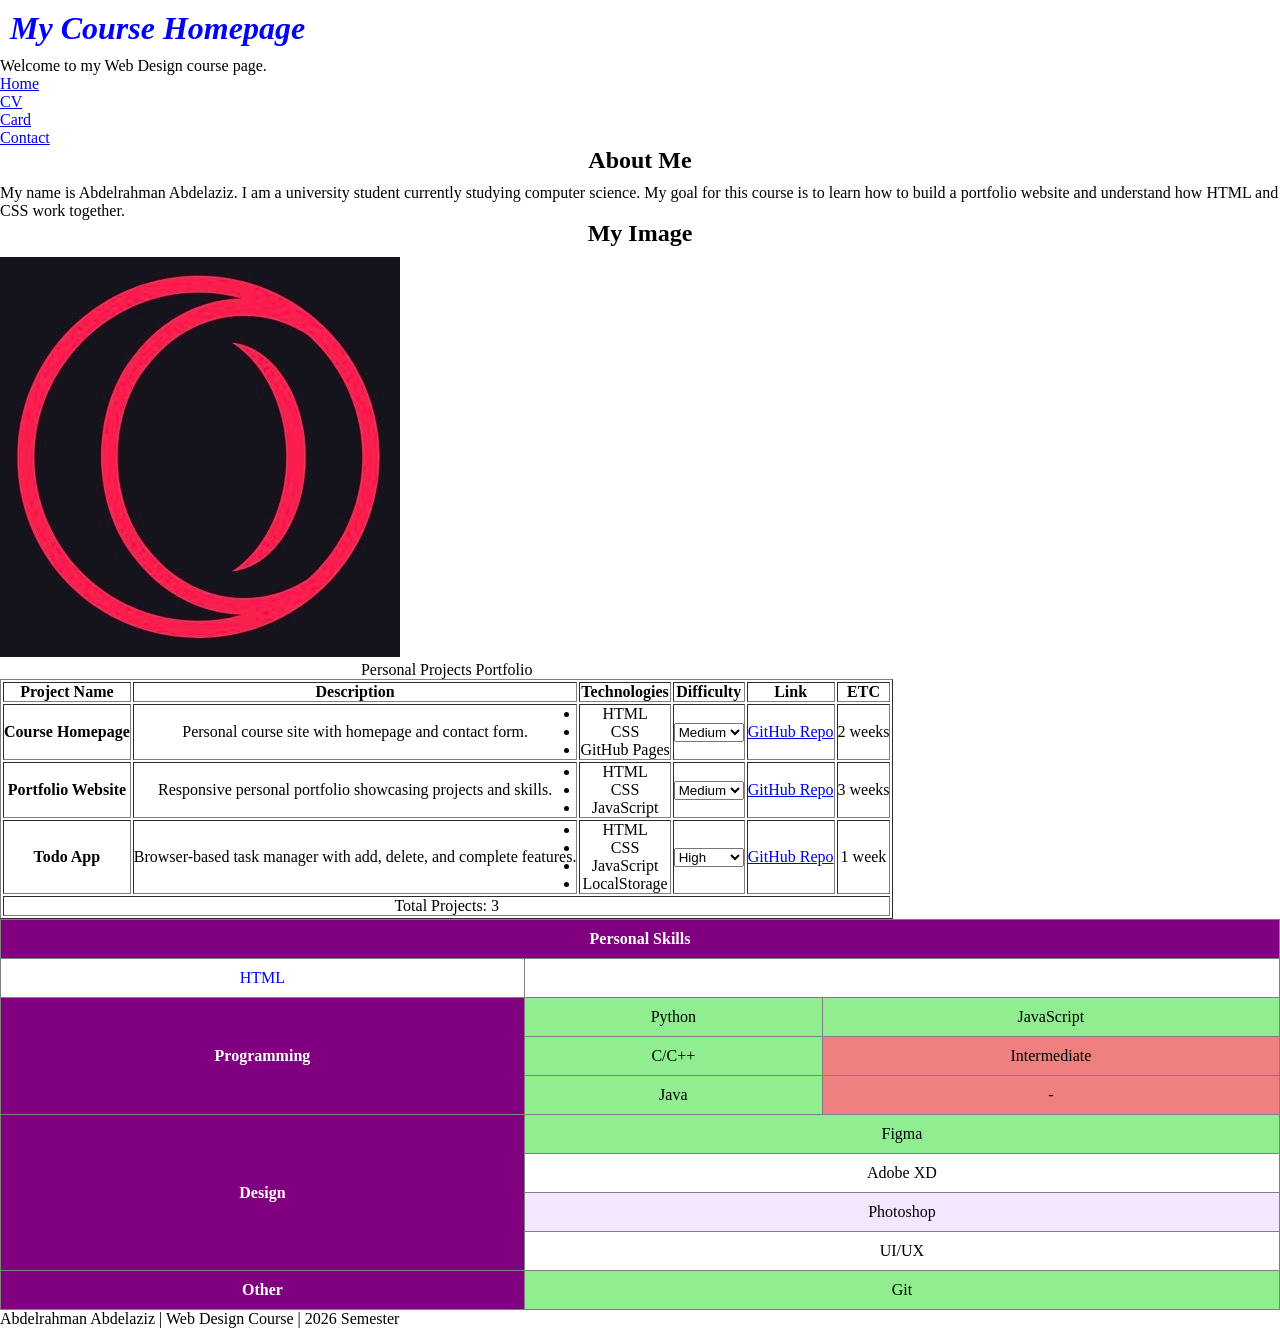
<file: index.html>
<!DOCTYPE html>
<html lang="en">
<head>
    <meta charset="UTF-8">
    <meta name="viewport" content="width=device-width, initial-scale=1.0">
    <title>My Course Homepage</title>
</head>
<style>
td {
    text-align: center;
}
</style>
<link rel="stylesheet" href="style.css">
<body>

<header>
    <h1>My Course Homepage</h1>
    <p>Welcome to my Web Design course page.</p>
</header>

<nav aria-label="Main navigation">
    <ul>
        <li><a href="#">Home</a></li>
        <li><a href="cv.html">CV</a></li>
        <li><a href="card.html">Card</a></li>
        <li><a href="contact.html">Contact</a></li>
    </ul>
</nav>

<main id="main-content">

<section>
    <h2>About Me</h2>
    <p>
        My name is Abdelrahman Abdelaziz. I am a university student currently studying computer science.
        My goal for this course is to learn how to build a portfolio website and understand how HTML and CSS work together.
    </p>
</section>

<section>
    <h2>My Image</h2>
    <img src="opera logo.jpg" alt="Simple avatar icon representing a student profile">
</section>

</main>
<table border="1">
  <caption>Personal Projects Portfolio</caption>
  <thead>
    <tr>
      <th scope="col">Project Name</th>
      <th scope="col">Description</th>
      <th scope="col">Technologies</th>
      <th scope="col">Difficulty</th>
      <th scope="col">Link</th>
      <th scope="col">ETC</th>
    </tr>
  </thead>
  <tbody>
    <tr>
      <th scope="row">Course Homepage</th>
      <td>Personal course site with homepage and contact form.</td>
      <td>
        <ul>
          <li>HTML</li>
          <li>CSS</li>
          <li>GitHub Pages</li>
        </ul>
      </td>
      <td>
        <select name="difficulty-1">
          <option>Low</option>
          <option selected>Medium</option>
          <option>High</option>
        </select>
      </td>
      <td><a href="https://github.com/yourusername/course-homepage" target="_blank">GitHub Repo</a></td>
      <td>2 weeks</td>
    </tr>
    <tr>
      <th scope="row">Portfolio Website</th>
      <td>Responsive personal portfolio showcasing projects and skills.</td>
      <td>
        <ul>
          <li>HTML</li>
          <li>CSS</li>
          <li>JavaScript</li>
        </ul>
      </td>
      <td>
        <select name="difficulty-2">
          <option>Low</option>
          <option selected>Medium</option>
          <option>High</option>
        </select>
      </td>
      <td><a href="https://github.com/yourusername/portfolio" target="_blank">GitHub Repo</a></td>
      <td>3 weeks</td>
    </tr>
    <tr>
      <th scope="row">Todo App</th>
      <td>Browser-based task manager with add, delete, and complete features.</td>
      <td>
        <ul>
          <li>HTML</li>
          <li>CSS</li>
          <li>JavaScript</li>
          <li>LocalStorage</li>
        </ul>
      </td>
      <td>
        <select name="difficulty-3">
          <option>Low</option>
          <option>Medium</option>
          <option selected>High</option>
        </select>
      </td>
      <td><a href="https://github.com/yourusername/todo-app" target="_blank">GitHub Repo</a></td>
      <td>1 week</td>
    </tr>
  </tbody>
  <tfoot>
    <tr>
      <td colspan="6">Total Projects: 3</td>
    </tr>
  </tfoot>
<table class="skills" border="1">
  <td style="color: blue;">HTML</td>
  <thead>
    <tr>
      <th scope="col" colspan="3">Personal Skills</th>
    </tr>
  </thead>
  <tbody>
    <tr>
      <th scope="row" rowspan="3" class="category">Programming</th>
      <td class="good">Python</td>
      <td class="good">JavaScript</td>
    </tr>
    <tr>
      <td class="good">C/C++</td>
      <td class="bad">Intermediate</td>
    </tr>
    <tr>
      <td class="good">Java</td>
      <td class="bad">-</td>
    </tr>
    <tr>
      <th scope="row" rowspan="4" class="category">Design</th>
      <td colspan="2" class="good">Figma</td>
    </tr>
    <tr>
      <td colspan="2">Adobe XD</td>
    </tr>
    <tr>
      <td colspan="2">Photoshop</td>
    </tr>
    <tr>
      <td colspan="2">UI/UX</td>
    </tr>
    <tr>
      <th scope="row" class="category">Other</th>
      <td colspan="2" class="good">Git</td>
    </tr>
  </tbody>
</table>

<footer>
    <p>Abdelrahman Abdelaziz | Web Design Course | 2026 Semester</p>
</footer>

</body>
</html>
</file>
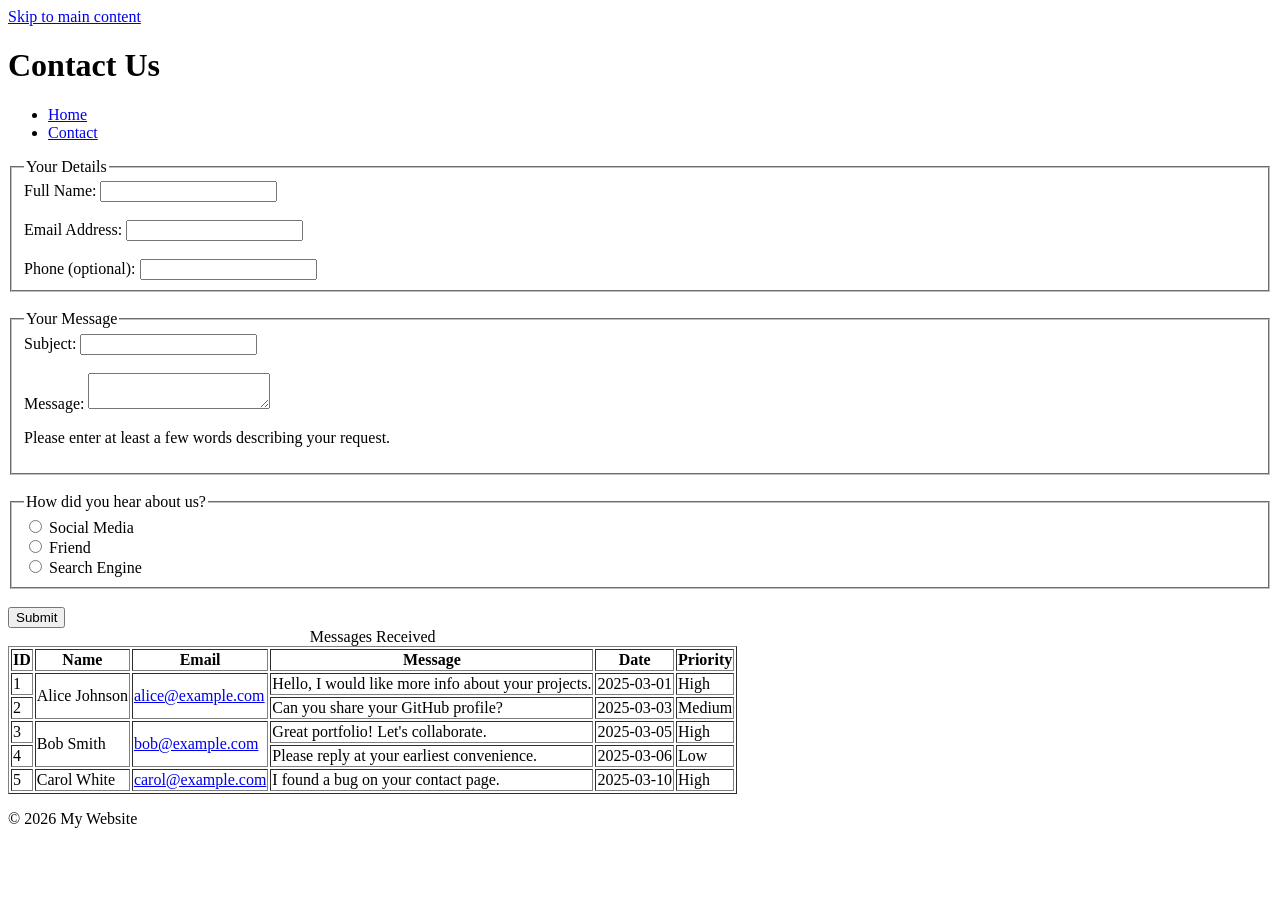
<file: contact.html>
<!DOCTYPE html>
<html lang="en">
<head>
    <meta charset="UTF-8">
    <meta name="viewport" content="width=device-width, initial-scale=1.0">
    <title>Contact Us</title>
</head>
<body>

<!-- Skip Link -->
<a href="#main-content">Skip to main content</a>

<header>
    <h1>Contact Us</h1>
</header>

<!-- Navigation -->
<nav aria-label="Main navigation">
    <ul>
        <li><a href="index.html">Home</a></li>
        <li><a href="contact.html">Contact</a></li>
    </ul>
</nav>

<main id="main-content">

    <!-- Form -->
    <form aria-label="Contact form">

        <!-- Fieldset 1 -->
        <fieldset>
            <legend>Your Details</legend>

            <label for="name">Full Name:</label>
            <input type="text" id="name" name="name" required>

            <br><br>

            <label for="email">Email Address:</label>
            <input type="email" id="email" name="email" required>

            <br><br>

            <label for="phone">Phone (optional):</label>
            <input type="tel" id="phone" name="phone" pattern="[0-9]{10}">
        </fieldset>

        <br>

        <!-- Fieldset 2 -->
        <fieldset>
            <legend>Your Message</legend>

            <label for="subject">Subject:</label>
            <input type="text" id="subject" name="subject" required>

            <br><br>

            <label for="message">Message:</label>
            <textarea id="message" name="message" required aria-describedby="message-help"></textarea>

            <!-- Helper text -->
            <p id="message-help">Please enter at least a few words describing your request.</p>
        </fieldset>

        <br>

        <!-- Fieldset 3 -->
        <fieldset>
            <legend>How did you hear about us?</legend>

            <input type="radio" id="social" name="source" value="social" required>
            <label for="social">Social Media</label>

            <br>

            <input type="radio" id="friend" name="source" value="friend">
            <label for="friend">Friend</label>

            <br>

            <input type="radio" id="search" name="source" value="search">
            <label for="search">Search Engine</label>

        </fieldset>

        <br>

        <button type="submit">Submit</button>

    </form>
<table border="1">
  <caption>Messages Received</caption>
  <thead>
    <tr>
      <th scope="col">ID</th>
      <th scope="col">Name</th>
      <th scope="col">Email</th>
      <th scope="col">Message</th>
      <th scope="col">Date</th>
      <th scope="col">Priority</th>
    </tr>
  </thead>
  <tbody>
    <tr>
      <td>1</td>
      <td rowspan="2">Alice Johnson</td>
      <td rowspan="2"><a href="mailto:alice@example.com">alice@example.com</a></td>
      <td>Hello, I would like more info about your projects.</td>
      <td>2025-03-01</td>
      <td>High</td>
    </tr>
    <tr>
      <td>2</td>
      <td>Can you share your GitHub profile?</td>
      <td>2025-03-03</td>
      <td>Medium</td>
    </tr>
    <tr>
      <td>3</td>
      <td rowspan="2">Bob Smith</td>
      <td rowspan="2"><a href="mailto:bob@example.com">bob@example.com</a></td>
      <td>Great portfolio! Let's collaborate.</td>
      <td>2025-03-05</td>
      <td>High</td>
    </tr>
    <tr>
      <td>4</td>
      <td>Please reply at your earliest convenience.</td>
      <td>2025-03-06</td>
      <td>Low</td>
    </tr>
    <tr>
      <td>5</td>
      <td>Carol White</td>
      <td><a href="mailto:carol@example.com">carol@example.com</a></td>
      <td>I found a bug on your contact page.</td>
      <td>2025-03-10</td>
      <td>High</td>
    </tr>
  </tbody>
</table>

</main>

<footer>
    <p>&copy; 2026 My Website</p>
</footer>

</body>
</html>
</file>
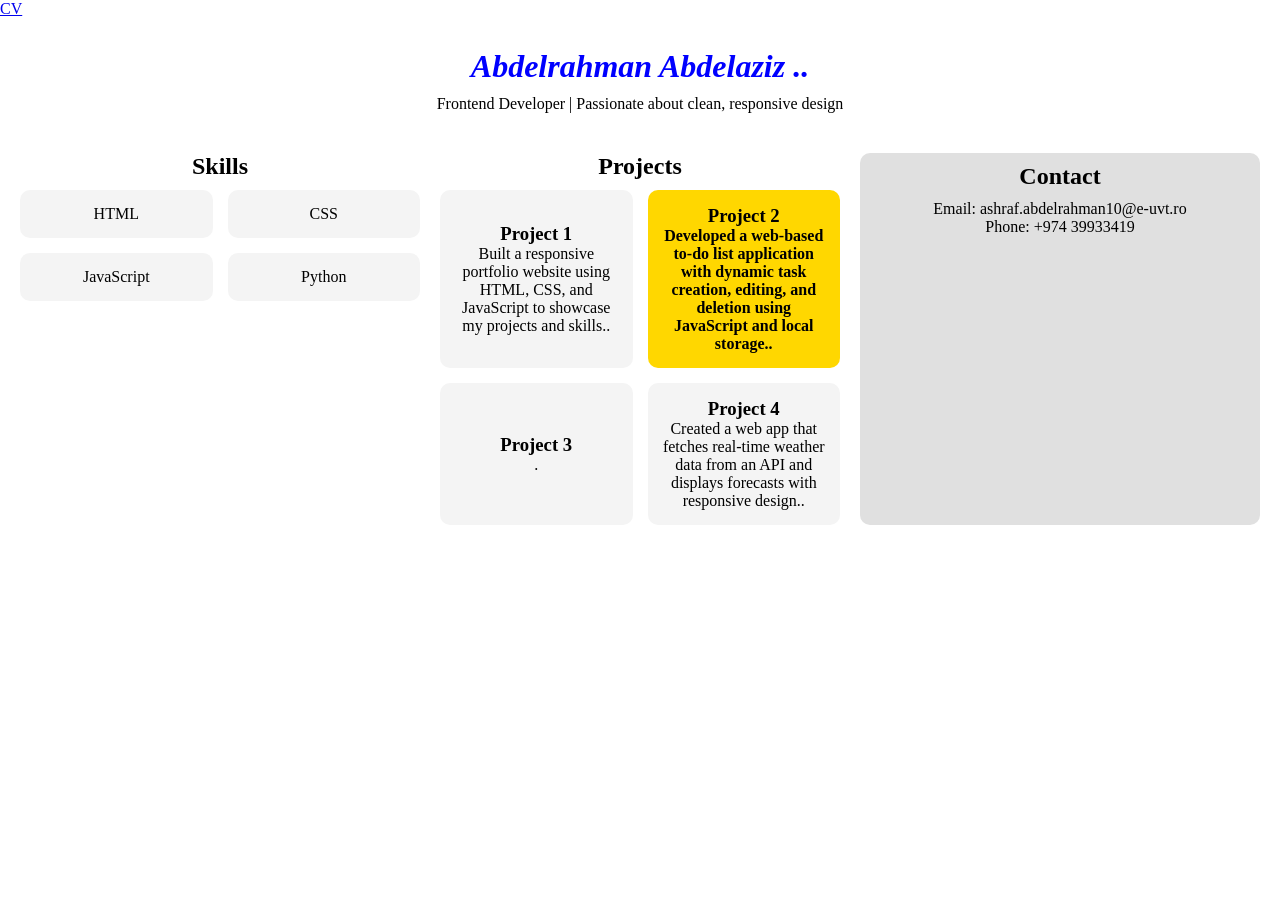
<file: cv.html>
<!-- in index.html -->
<nav>
  <a href="cv.html">CV</a>
</nav>
<!DOCTYPE html>
<html lang="en">
<head>
  <meta charset="UTF-8">
  <meta name="viewport" content="width=device-width, initial-scale=1.0">
  <title>My CV</title>
  <link rel="stylesheet" href="style.css">
</head>
<body>
  <header class="profile">
    <h1>Abdelrahman Abdelaziz  ..</h1>
    <p>Frontend Developer | Passionate about clean, responsive design</p>
  </header>

  <main class="cv-grid">
    <section class="skills">
      <h2>Skills</h2>
      <div class="skills-list">
        <div class="skill-card">HTML</div>
        <div class="skill-card">CSS</div>
        <div class="skill-card">JavaScript</div>
        <div class="skill-card">Python</div>
      </div>
    </section>

    <section class="projects">
      <h2>Projects</h2>
      <div class="projects-grid">
        <div class="project-card">
          <h3>Project 1</h3>
          <p>Built a responsive portfolio website using HTML, CSS, and JavaScript to showcase my projects and skills..</p>
        </div>
        <div class="project-card special-card">
          <h3>Project 2</h3>
          <p>Developed a web-based to-do list application with dynamic task creation, editing, and deletion using JavaScript and local storage..</p>
        </div>
        <div class="project-card">
          <h3>Project 3</h3>
          <p>.</p>
        </div>
        <div class="project-card">
          <h3>Project 4</h3>
          <p>Created a web app that fetches real-time weather data from an API and displays forecasts with responsive design..</p>
        </div>
      </div>
    </section>

    <section class="contact">
      <h2>Contact</h2>
      <p>Email: ashraf.abdelrahman10@e-uvt.ro</p>
      <p>Phone: +974 39933419</p>
    </section>
  </main>
</body>
</html>
</file>
<file: style.css>
h1 {
    color: blue;
    font-style: italic;
    padding: 10px;
}
.skills {
    border-collapse: collapse;
    width: 100%;
}

.skills th {
    background-color: purple;
    color: white;
    padding: 10px;
}

.skills td {
    padding: 10px;
}

/* alternating rows */
.skills tr:nth-child(even) {
    background-color: #f3e6ff;
}

/* hover effect */
.skills tr:hover {
    background-color: #ddd;
}

/* category column */
.category {
    font-weight: bold;
}

/* good skills */
.good {
    background-color: lightgreen;
}

/* bad skills */
.bad {
    background-color: lightcoral;
}
/* Basic Reset */
* {
  margin: 0;
  padding: 0;
  box-sizing: border-box;
}

/* Layout Grid */
.cv-grid {
  display: grid;
  grid-template-columns: repeat(auto-fit, minmax(300px, 1fr));
  gap: 20px;
  padding: 20px;
}

/* Cards inside skills/projects */
.skills-list,
.projects-grid {
  display: flex; /* Flexbox for inner alignment */
  flex-wrap: wrap;
  gap: 15px;
}

.skill-card,
.project-card {
  background-color: #f4f4f4;
  padding: 15px;
  border-radius: 10px;
  flex: 1 1 calc(50% - 15px); /* Two cards per row on medium screens */
  display: flex;
  flex-direction: column;
  justify-content: center;
  align-items: center;
  text-align: center;
}

/* Special card styling */
.special-card {
  background-color: #ffd700;
  color: #000;
  font-weight: bold;
}

/* Header */
.profile {
  text-align: center;
  margin: 20px 0;
}

/* Section titles */
h2 {
  margin-bottom: 10px;
  text-align: center;
}

/* Contact Section */
.contact {
  text-align: center;
  padding: 10px;
  background-color: #e0e0e0;
  border-radius: 10px;
}
</file>
